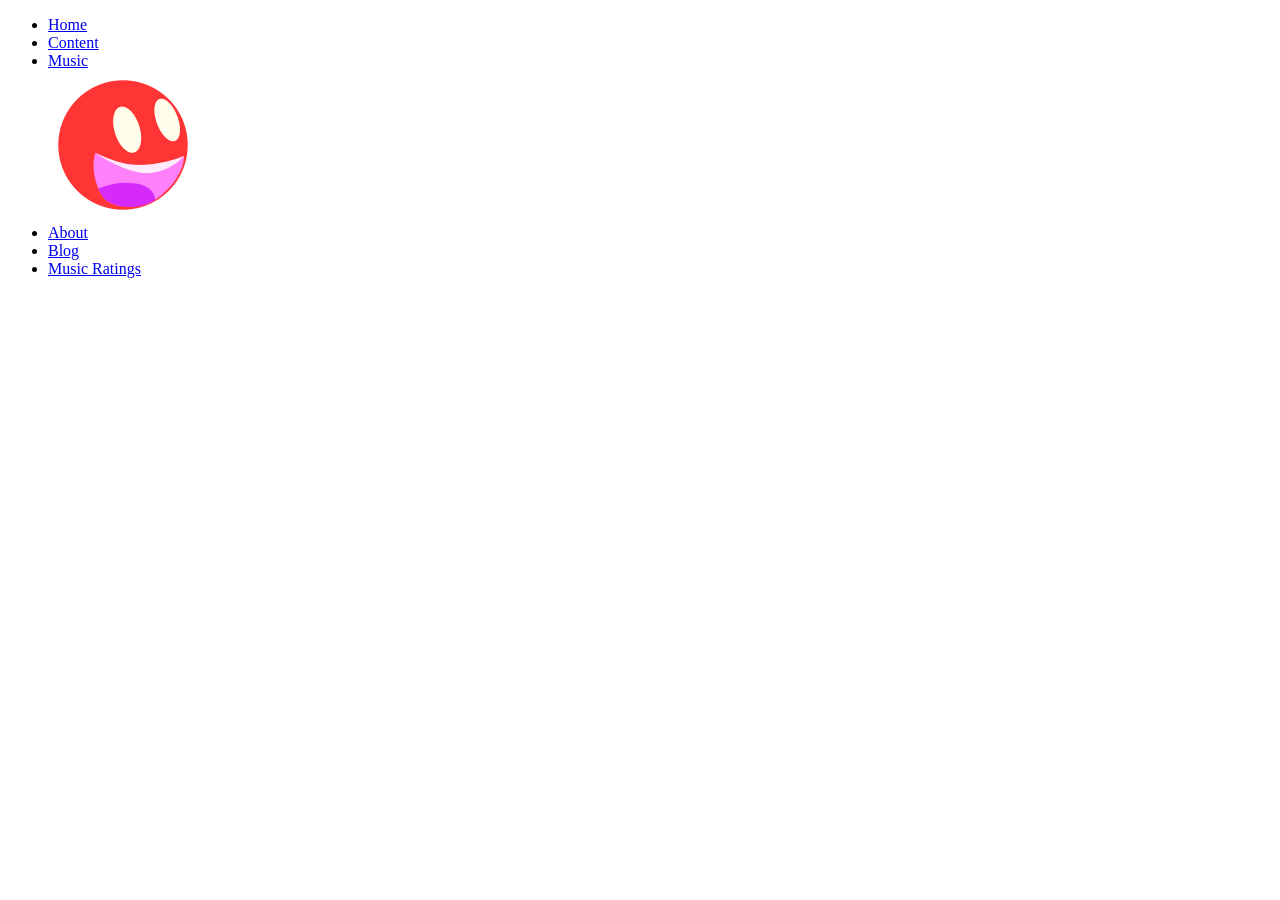
<file: Project 1 /about.html>
<!DOCTYPE html>
<!--[if lt IE 7]>      <html class="no-js lt-ie9 lt-ie8 lt-ie7"> <![endif]-->
<!--[if IE 7]>         <html class="no-js lt-ie9 lt-ie8"> <![endif]-->
<!--[if IE 8]>         <html class="no-js lt-ie9"> <![endif]-->
<!--[if gt IE 8]>      <html class="no-js"> <!--<![endif]-->
<html>
    <head>
        <meta charset="utf-8">
        <meta http-equiv="X-UA-Compatible" content="IE=edge">
        <title></title>
        <meta name="description" content="">
        <meta name="viewport" content="width=device-width, initial-scale=1">
        <link rel="stylesheet" href="">
    </head>
    <body>
       <div class="navbar">
                <ul class="nav-links">
            <li><a href="index.html">Home</a></li>
            <li><a href="content.html">Content</a></li>
            <li><a href="#music">Music</a></li>
            <div class="logo">
                <a href="index.html">
                    <img src="images/inane-waterMark.png" alt="inane-logo">
                </a>
            </div>
            <li><a href="#about">About</a></li>
            <li><a href="#blog">Blog</a></li>
            <li><a href="#music-ratings">Music Ratings</a></li>
                </ul>    
        </div>

        
        <script src="" async defer></script>
    </body>
</html>
</file>
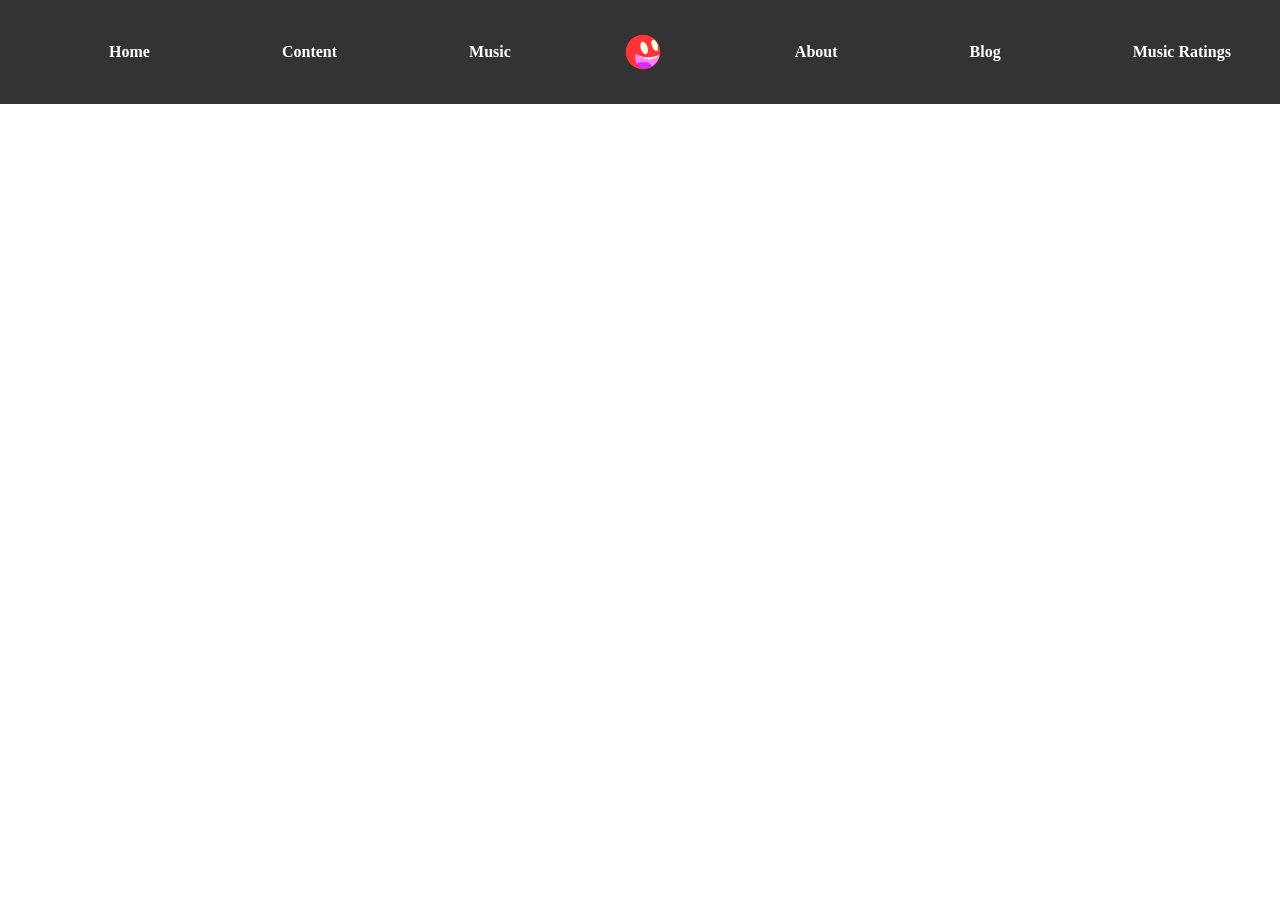
<file: Project 1 /music.html>
<!DOCTYPE html>
<!--[if lt IE 7]>      <html class="no-js lt-ie9 lt-ie8 lt-ie7"> <![endif]-->
<!--[if IE 7]>         <html class="no-js lt-ie9 lt-ie8"> <![endif]-->
<!--[if IE 8]>         <html class="no-js lt-ie9"> <![endif]-->
<!--[if gt IE 8]>      <html class="no-js"> <!--<![endif]-->
<html>
    <head>
        <meta charset="utf-8">
        <meta http-equiv="X-UA-Compatible" content="IE=edge">
        <title></title>
        <meta name="description" content="">
        <meta name="viewport" content="width=device-width, initial-scale=1">
        <link rel="stylesheet" href="global-styles.css">
    </head>
    <body>
       <div class="navbar">
                <ul class="nav-links">
            <li><a href="index.html">Home</a></li>
            <li><a href="content.html">Content</a></li>
            <li><a href="#music">Music</a></li>
            <div class="logo">
                <a href="index.html">
                    <img src="images/inane-waterMark.png" alt="inane-logo">
                </a>
            </div>
            <li><a href="#about">About</a></li>
            <li><a href="#blog">Blog</a></li>
            <li><a href="#music-ratings">Music Ratings</a></li>
                </ul>    
        </div>


        <script src="" async defer></script>
    </body>
</html>
</file>
<file: Project 1 /global-styles.css>
body {
  margin: 0;
  padding: 0;
  box-sizing: border-box;
}

.navbar {
  display: flex;
  justify-content: space-around; /* Puts logo on left, links on right */
  align-items: center;
  background-color: #333;
  padding: 1rem 2rem;
  width: 100%;
  color: white;
  box-sizing: border-box;
}

.nav-links {
  display: flex;
  justify-content: center; /* Centers everything Horizontally*/
  align-items: center; /* Centers everything vertically*/
  list-style: none;
  gap: 7rem; /* adds even spacing between all items */
}

.nav-links li {
  margin-left: 20px;
}

.nav-links a {
  color: white;
  text-decoration: none; /* Removes the underline */
  font-weight: bold;
}

.nav-links a:hover {
  color: #ff9900; /* Changes color when you hover over it */
}

.logo img {
  height: 40px;    /* Adjust this to fit your bar's height */
  width: auto;     /* This keeps the logo from stretching */
  display: block;  /* Removes weird extra spacing at the bottom */
}

/* Optional: Add a little hover effect to the logo */
.logo img:hover {
  opacity: 0.8;
  transition: 0.3s;
}
</file>
